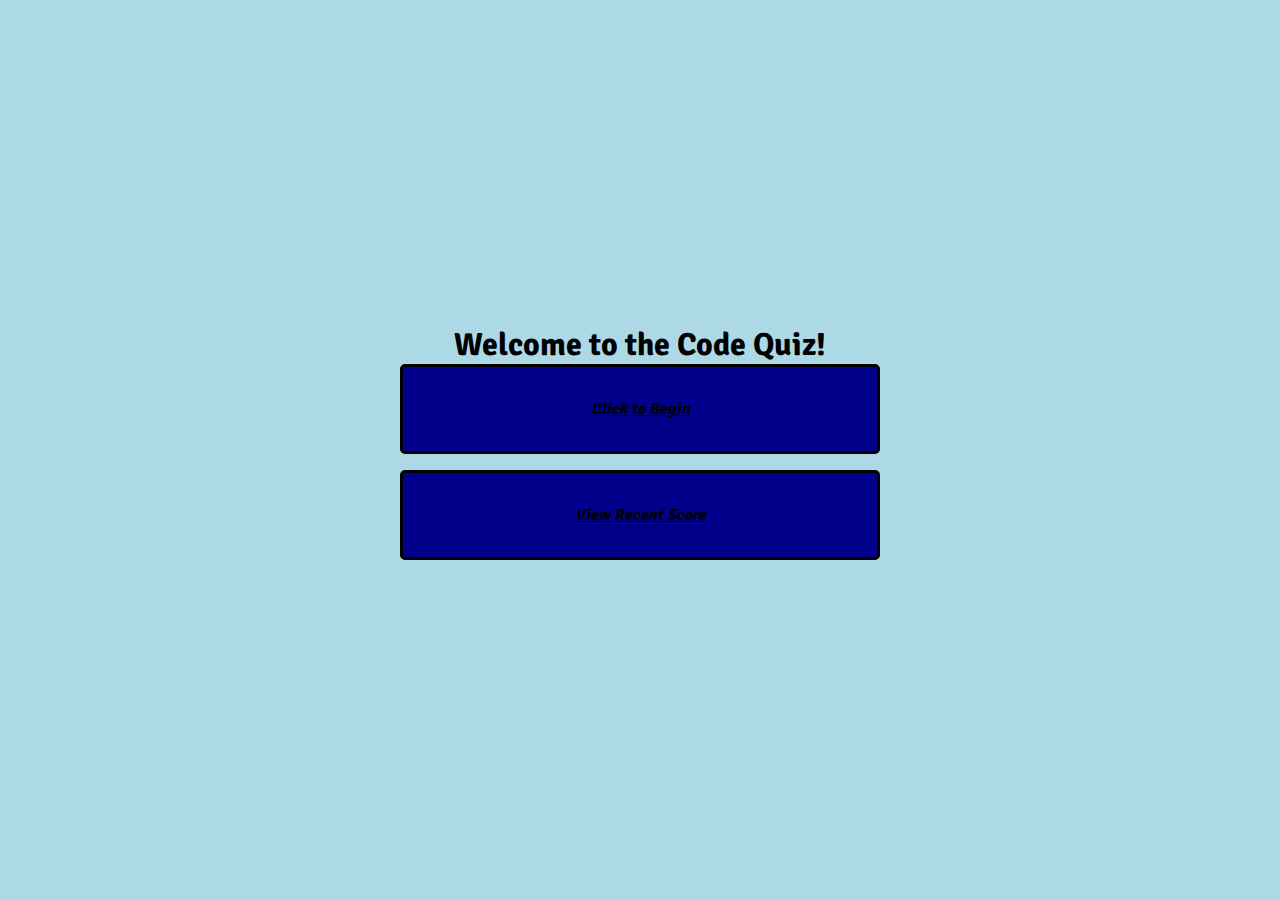
<file: index.html>
<!DOCTYPE html>
<html lang="en">
<head>
    <meta charset="UTF-8">
    <meta http-equiv="X-UA-Compatible" content="IE=edge">
    <meta name="viewport" content="width= , initial-scale=1.0">
    <title>Coding Quiz Homepage</title>
    <link rel="stylesheet" type="text/css" href="./Assets/css/style.css"/>
    <script src="./Assets/js/script.js"></script>
    <link rel="preconnect" href="https://fonts.googleapis.com">
<link rel="preconnect" href="https://fonts.gstatic.com" crossorigin>
<link href="https://fonts.googleapis.com/css2?family=Signika:wght@300;500;700&display=swap" rel="stylesheet">
</head>
<body>
    <div class="container">
        <div id="home" class="flex-column flex-center">
        <h1 id="welcome">Welcome to the Code Quiz!</h1>
    <a class ='btn' href="game.html">Click to Begin</a>
    <a class ='btn' id="score-btn">View Recent Score</a>
    <a id="savehighScores" class="hide"></a>
    </div>
   </div>
   <script src="./Assets/js/script.js"></script>
</body>
</html>
</file>
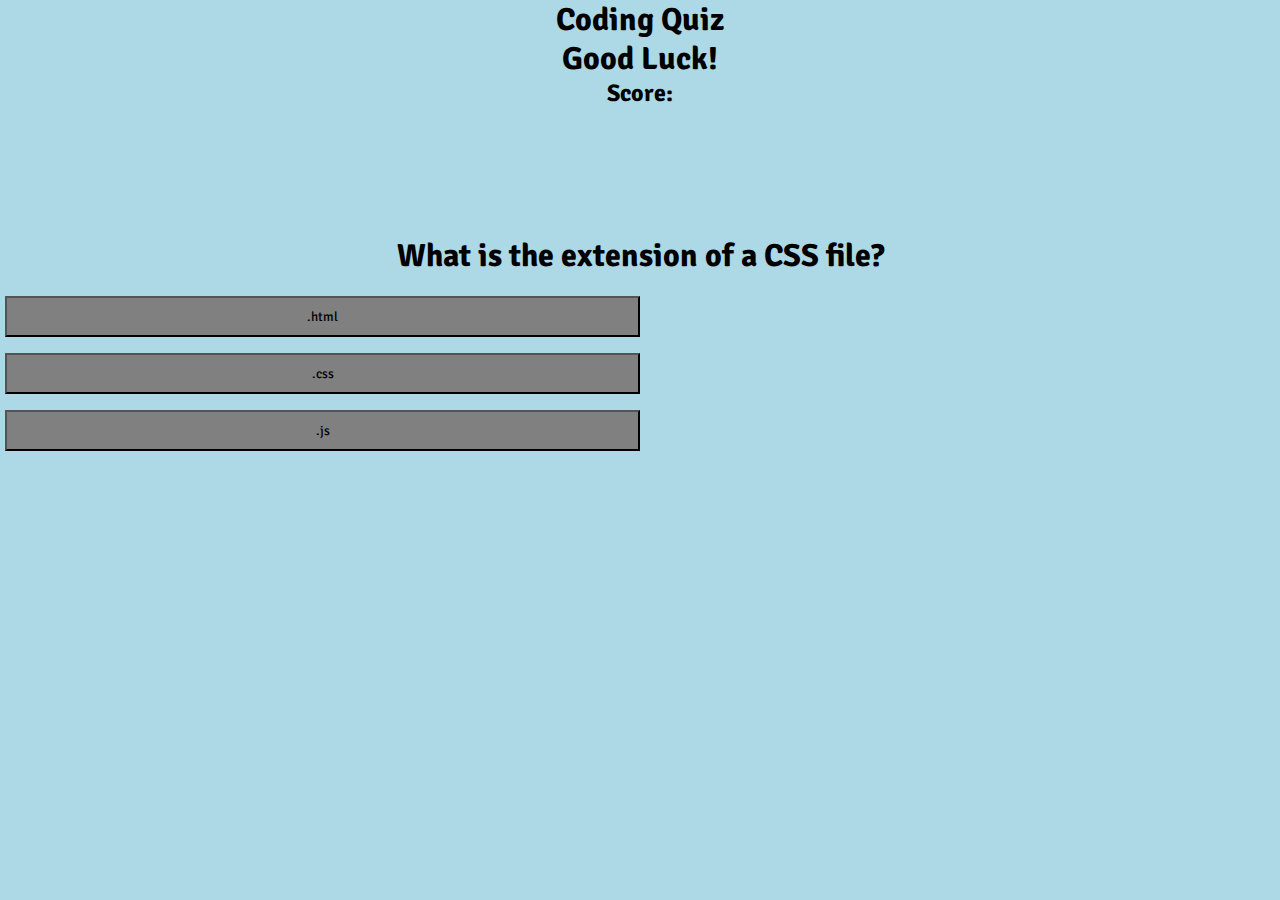
<file: game.html>
<!DOCTYPE html>
<html lang="en">
<head>
    <meta charset="UTF-8">
    <meta http-equiv="X-UA-Compatible" content="IE=edge">
    <meta name="viewport" content="width=device-width, initial-scale=1.0">
    <title>Coding Quiz</title>
    <link rel="stylesheet" type="text/css" href="./Assets/css/style.css">
    <link rel="preconnect" href="https://fonts.googleapis.com">
    <link rel="preconnect" href="https://fonts.gstatic.com" crossorigin>
    <link href="https://fonts.googleapis.com/css2?family=Signika:wght@300;500;700&display=swap" rel="stylesheet">

</head>
<body>
    <div id="quiz-name">
        <h1>Coding Quiz</h1>
        <h1>Good Luck!</h1>
        <h2 class="score-display">Score:</h2>
    

    </div>
    <div id="timer-display">
            <p class="time-left"></p>
           

    </div>
    <div class="question-container" id="question">
      <h2 id="quiz-question">Question goes here</h2>
     
    <div class="choice-container flex-row">
        <button class="option" id="choice1">A</button>
        <button class="option" id="choice2">B</button>
        <button class="option" id="choice3">C</button>
    </div>
    </div>

    <section id="quiz-end" class="hide">
        <h3>Initials:</h3><input id="initials">
        <button id="save" onclick="alert('Thanks for playing!')">Record Your Score</button>
        <button type=reset id="redo">Retry?</button>
        <a id="home" href="index.html" class="hide">Home</button>
    </section>
</div>

<script src="./Assets/js/script.js"></script>
</body>
</html>
</file>
<file: Assets/css/style.css>
:root {
    background-color:lightblue ;

}
*{
    box-sizing: border-box;
    margin: 0;
    padding: 0;
    font: 62.5%;
    font-family: 'Signika', sans-serif;
    text-align: center;
}
.container{
    width: 10vw;
    height: 100vh;
    display: flex;
    justify-content: center;
    align-items: center;
    max-width:80rem;
    margin:0 auto;

}
.flex-column{
    display: flex;
    flex-direction: column;
}
.choice-container{
    display: block;
    justify-content: center;
    /* margin-right: 20px; */
    padding: 5px;
    align-items: center;
}
.flex-center{
    justify-content: center;
    align-items: center;
}

.btn{
    font-size: 2.4 rem;
    padding: 2rem 0;
    width: 30rem;
    text-align: center;
    margin-bottom: 1rem;
    color:black;
    border-radius: 5px;
    background: darkblue;
    border:solid;
    font-weight: bolder;
    font-style: italic;
    text-decoration: underline;
}
.btn:hover, .option:hover {
    cursor: pointer;
    box-shadow: 10px 5px 5px aqua;
    color:aqua;



}
p, #countdown {
    font-size: 3.3rem;
}
.option {
    width: 50%;
    background-color:grey ;
    color: black;
    justify-content: center;
    margin-top: 1rem;
    display: block;
    cursor:pointer;
    padding: 10px 24px;
    text-align: center;
}

#quiz-name {
    text-align: center;
}


#timer-display{
    text-align: right;
    margin-right: 8rem;
    margin-top: 8rem ;
    font-size: 32px;
    text-align: center;
    margin-left: 15px;
}
.time-left{
    text-align: center;
}
#quiz-question {
    font-size: 32px;
    text-align: center;
    justify-content: center;
}
.hide {
 display:none;
}
#save{
    font-size: 2.4 rem;
    padding: 2rem 0;
    width: 8rem;
    height: auto;
    text-align: center;
    margin-bottom: 1rem;
    color:white;
    border-radius: 5px;
    background: darkblue;
    border:solid;
    font-weight: bolder;
    font-style: italic;
    text-decoration: underline;
    cursor: pointer;
}
#initials{
    font-size: 2rem;
    border: solid;
    border-color: black;

}

h3{
    font-size: 28px;
}
</file>
